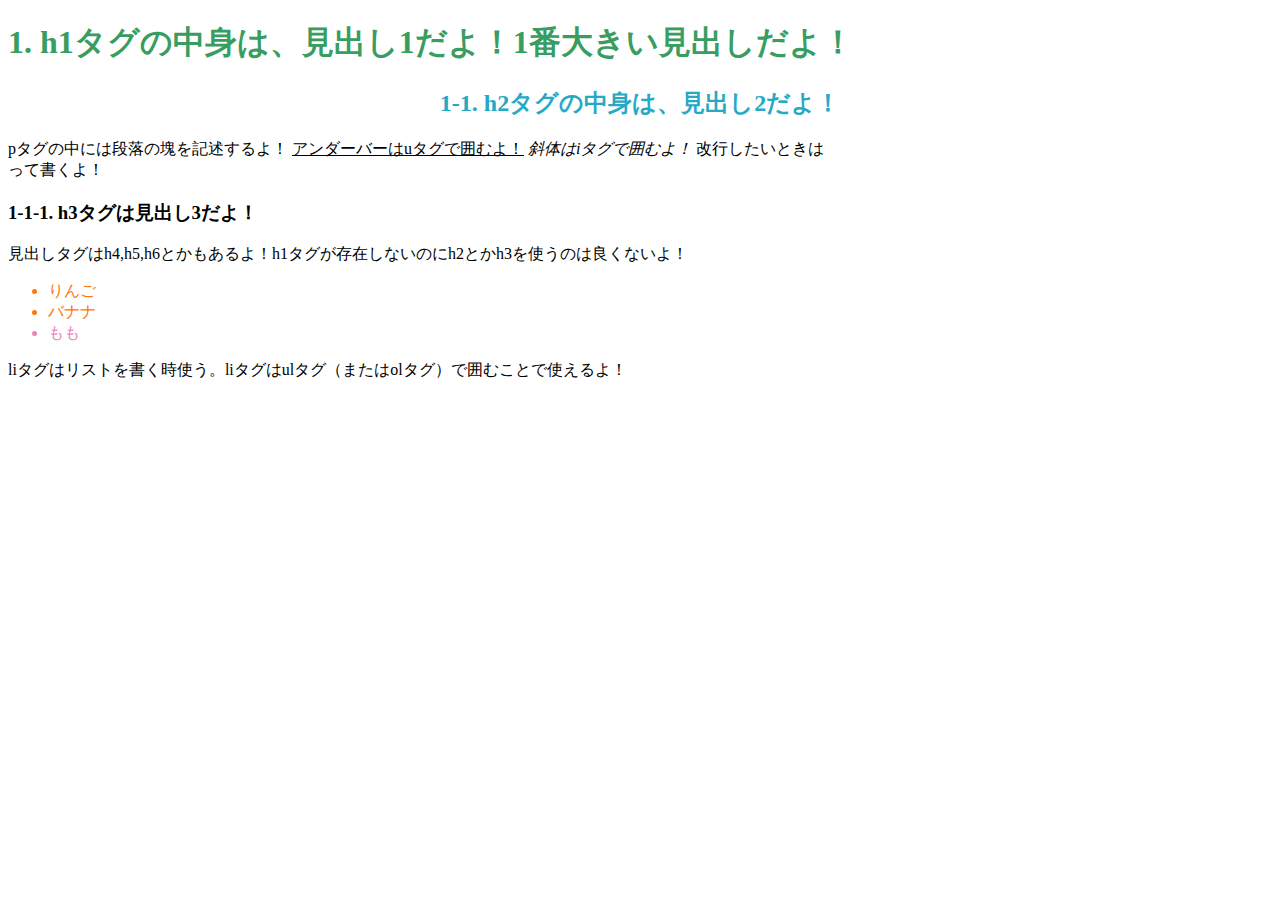
<file: index.html>
<!DOCTYPE html>
<html>
  <head>
    <title>ここにページのタイトル書くよ！</title>
    <meta charset="utf-8" />
    <style>
        h2{
            color:#26a9c4;
            text-align: center;
        }
    </style>
    <link href="./style.css" rel="stylesheet">
    <script src="./index.js"></script>
  </head>

  <body>
    <h1 style="color: #389d60;;">1. h1タグの中身は、見出し1だよ！1番大きい見出しだよ！</h1>
    <h2>1-1. h2タグの中身は、見出し2だよ！</h2>
    <p>pタグの中には段落の塊を記述するよ！
      <u>アンダーバーはuタグで囲むよ！</u>
      <i>斜体はiタグで囲むよ！</i>
      改行したいときは<br />って書くよ！
    </p>
    <h3>1-1-1. h3タグは見出し3だよ！</h3>
    <p>見出しタグはh4,h5,h6とかもあるよ！h1タグが存在しないのにh2とかh3を使うのは良くないよ！</p>
    <div>
      <ul class="fruits">
        <li>りんご</li>
        <li>バナナ</li>
        <li id="peach">もも</li>
      </ul>
    </div>
    <p>liタグはリストを書く時使う。liタグはulタグ（またはolタグ）で囲むことで使えるよ！</p>
  </body>
</html>
</file>
<file: style.css>
.fruits{
    color: #ff7707;
}

#peach{
    color:rgb(231, 134, 182);
}
</file>
